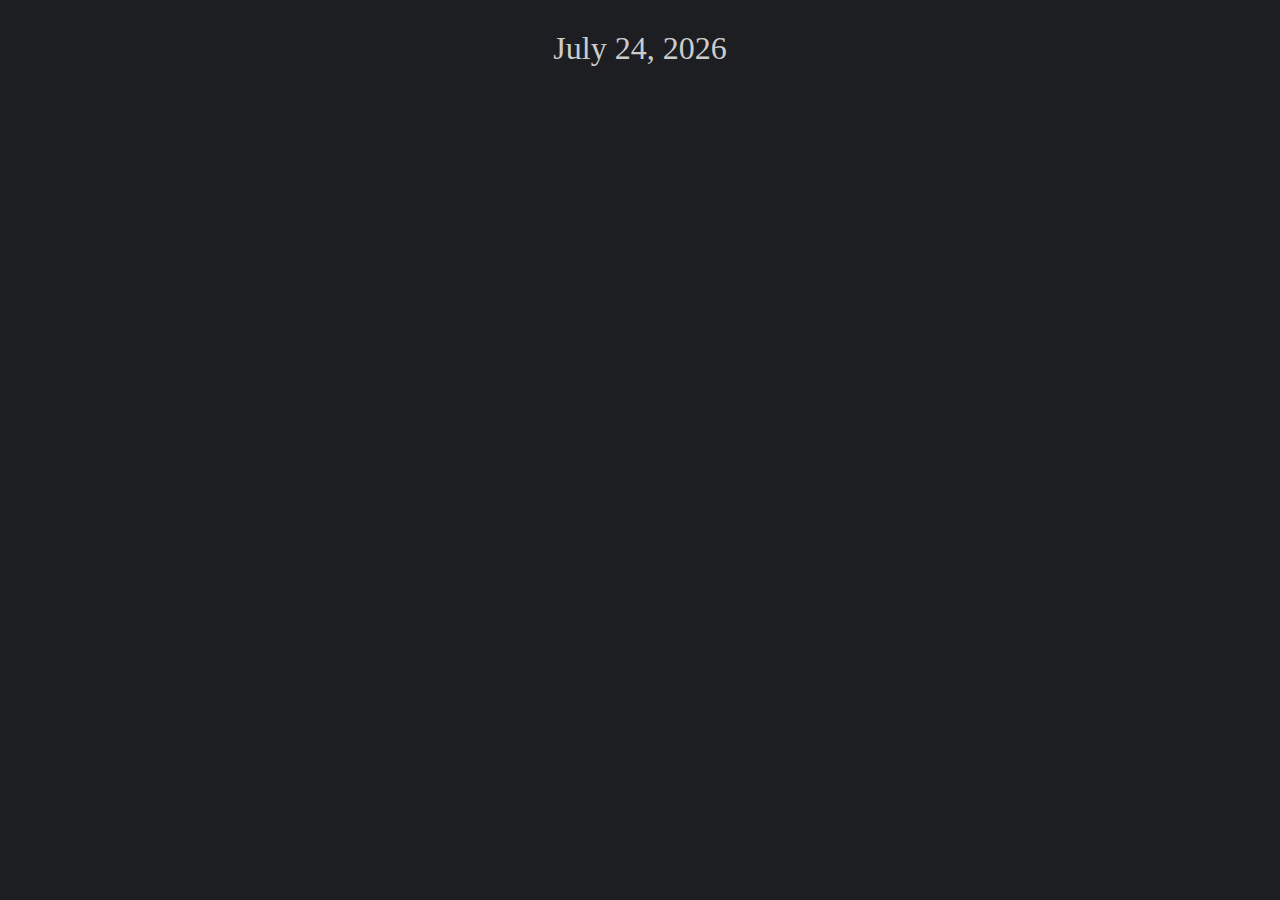
<file: index.html>
<!DOCTYPE html>
<html lang="en" >
<head>
  <meta charset="UTF-8">
  <title>CodePen - Date and Time</title>
  <link rel="stylesheet" href="./style.css">
</head>
<body>
<!-- partial:index.partial.html -->
<div class="wrapper">
  <div id="date"></div>
</div>
<!-- partial -->
  <script  src="./script.js"></script>
</body>
</html>
</file>
<file: style.css>
rehtml,
body {
  height: 100%;
  width: 100%;
  background: #1D1E22;
  }

.wrapper {
  position: absolute;
  left: 30px;
  top: 30px;
  right:30px;
  Bottom:30px;
}

#date {
  color: #CCCCCC;
  text-align: center;
  font-size: 32px;
    }
</file>
